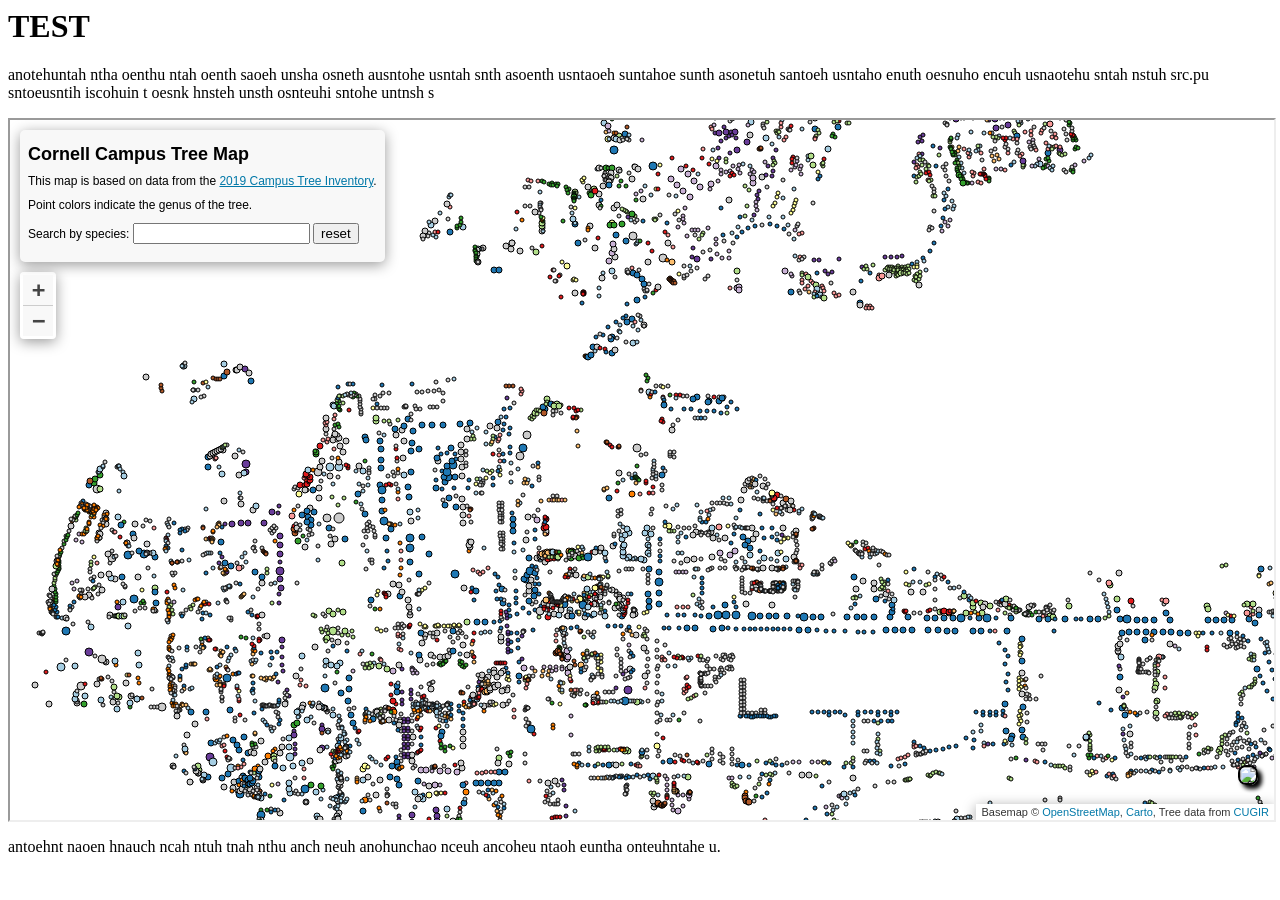
<file: test-iframe.html>
<html>
    <head></head>
    <body>
        <h1>TEST</h1>
        <p>anotehuntah ntha oenthu ntah oenth saoeh unsha osneth ausntohe usntah snth asoenth usntaoeh suntahoe sunth asonetuh santoeh usntaho enuth oesnuho encuh usnaotehu sntah nstuh src.pu sntoeusntih iscohuin t oesnk hnsteh unsth osnteuhi sntohe untnsh s</p>
        <iframe style="height: 700px; width: 100%" src="https://cornell-gis.github.io/cornell-campus-tree-map/" allowfullscreen></iframe>
        <p>antoehnt naoen hnauch ncah ntuh tnah nthu anch neuh anohunchao nceuh ancoheu ntaoh euntha onteuhntahe u.</p>
    </body>
</html>
</file>
